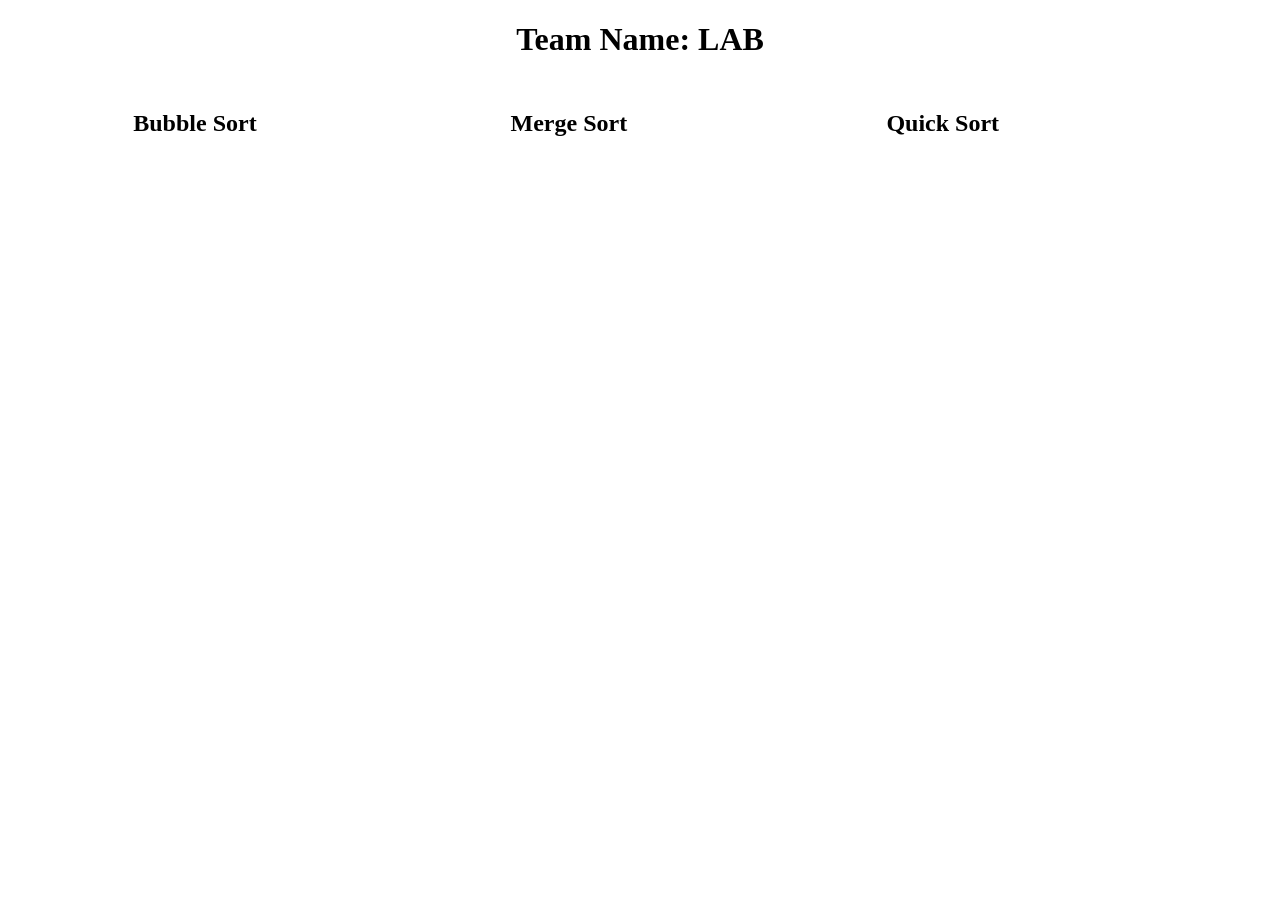
<file: index.html>
<!doctype html><html><head>
<title>This is an HTML canvas</title>
<link rel="stylesheet" href="styles.css">
</head>
<body><h1>Team Name: LAB</h1>

<div class="row">
  <div class="column">
    <h2>Bubble Sort</h2>
  </div>
  <div class="column">
    <h2>Merge Sort</h2>
  </div>
  <div class="column">
	  <h2>Quick Sort</h2>
  </div>
</div>

</body>
<script src="dothis.js"></script>
<script>
	var startString[] ={'8', 'A', '1', '5', '9', '3', '4', '7', '9','0', '8', '5'};
	BubbleSort(startString);

	
	
</script>
</html>
</file>
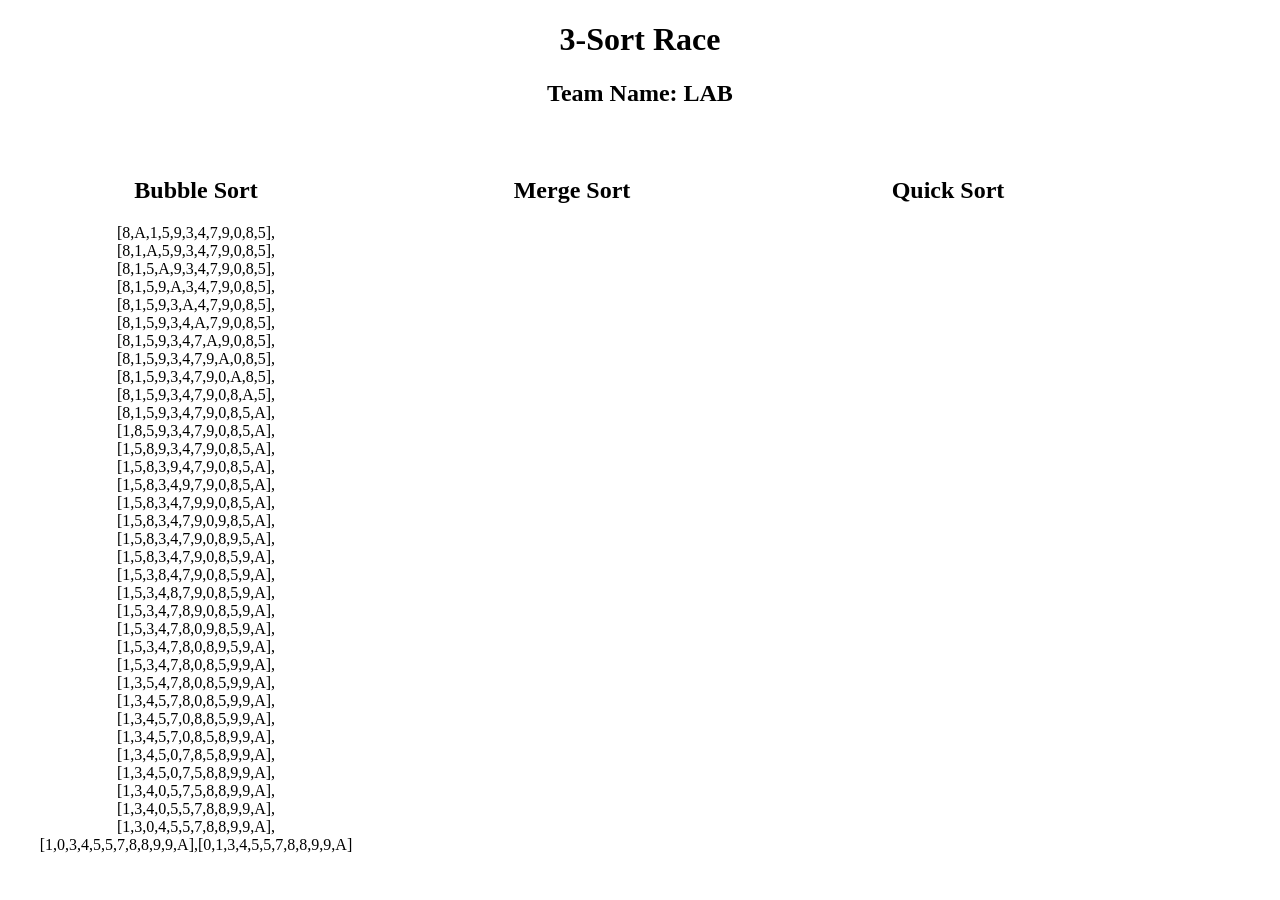
<file: source/index.html>
<!doctype html><html><head>
<title>This is an HTML canvas</title>
<link rel="stylesheet" href="styles.css">
</head>
<body>

<h1> 3-Sort Race</h1>
<h2>Team Name: LAB</h2>

<div class="row">
  <div class="column">
    <h2>Bubble Sort</h2>
	<p id="bubb"> </p>
  </div>
  <div class="column">
    <h2>Merge Sort</h2>
	<p id="mer"> </p>
  </div>
  <div class="column">
	  <h2>Quick Sort</h2>
	  <p id="qui"> </p>
  </div>
</div>

</body>
<script src="dothis.js"></script>
<script>
	var startString =[ "8", "A", "1", "5", "9", "3", "4", "7", "9", "0", "8", "5"];
	//Bubble Sort variables
	//var swapValue;
	
	bubbleSort(startString);
	
	for(var i = 0; i < 36; i++){
		(function (i){
			setTimeout(function(){
				//To be changed. Need to find a way to display 1-by-1
				document.getElementById("bubb").innerHTML = BSortHolder;
				document.getElementById("mer").innerHTML = MSortHolder;
				document.getElementById("qui").innerHTML = QSortHolder;
			}, 200*i);
		})(i);
	}
	
	
</script>
</html>
</file>
<file: styles.css>
body{
	text-align: center;
}

.column {
  float: left;
  width: 28%;
  padding: 10px;
  height: 300px; 
}

.row:after {
  content: "";
  display: table;
  clear: both;
}
</file>
<file: source/styles.css>
body{
	text-align: center;
}
.column {
  float: left;
  width: 25%;
  padding: 30px;
  height: 300px; 
}
.row:after {
  content: "";
  display: table;
  clear: both;
}
</file>
